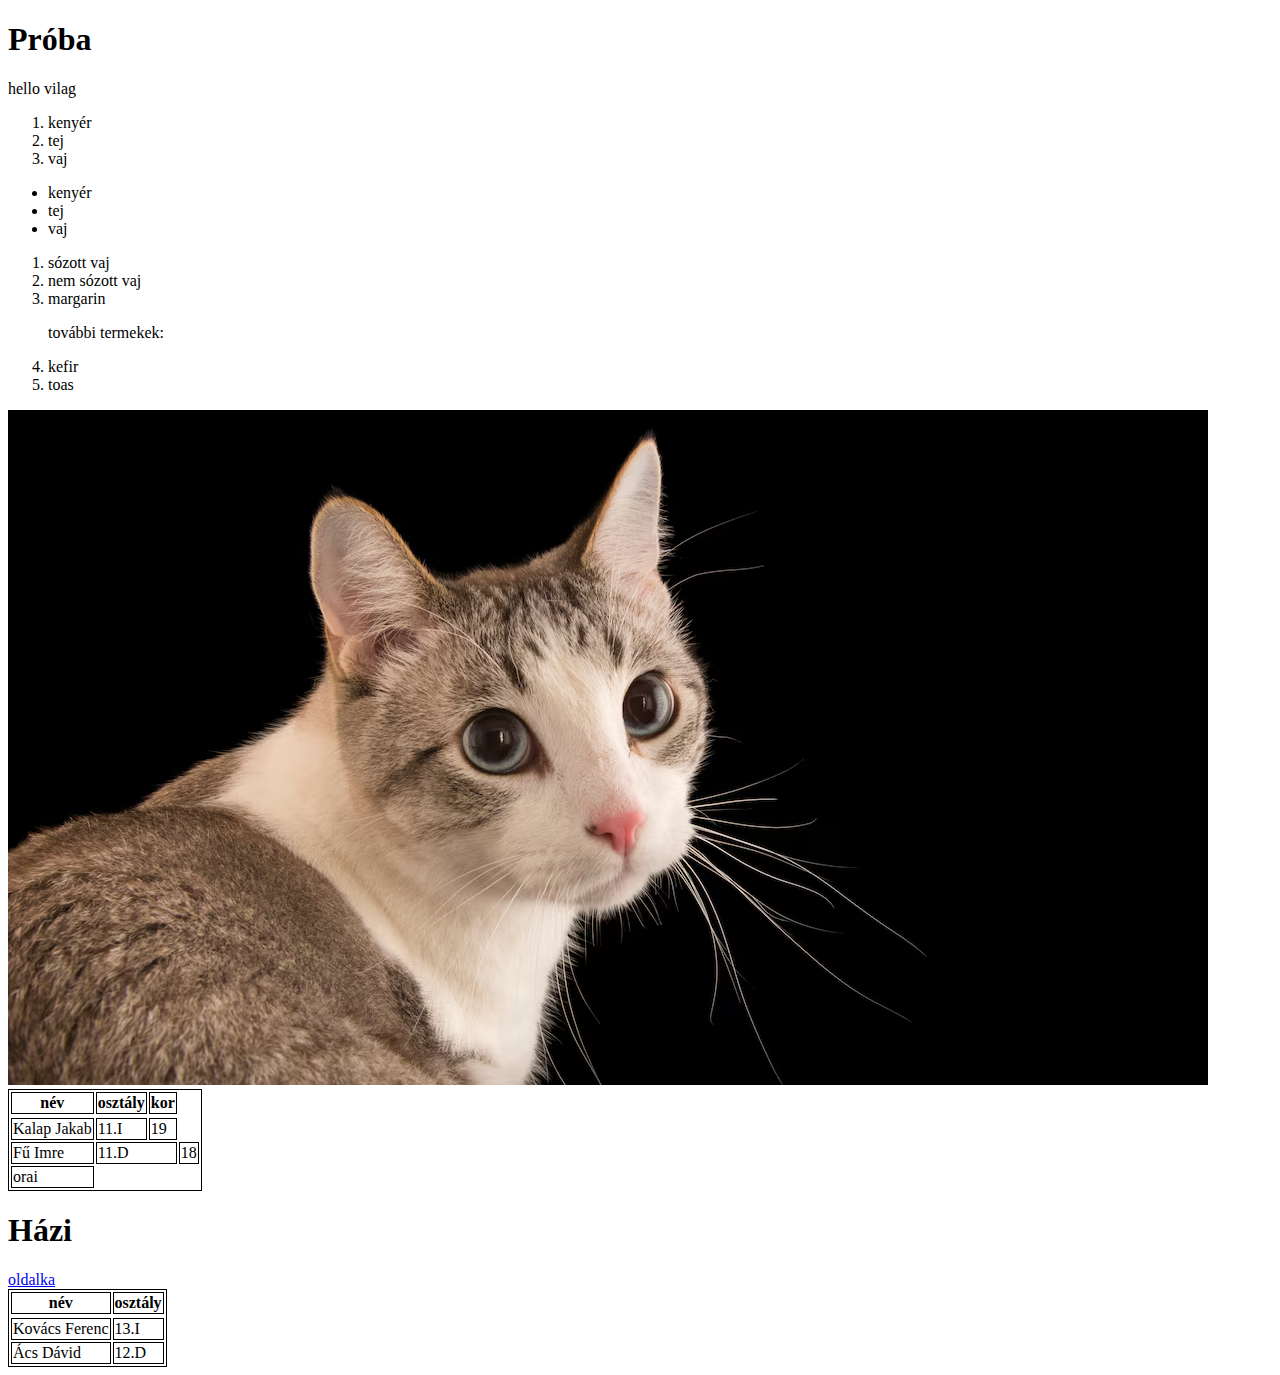
<file: index.html>
<!DOCTYPE html>
<html lang="en">
<head>
    <meta charset="UTF-8">
    <meta name="viewport" content="width=device-width, initial-scale=1.0">
    <title>Git</title>
    <link rel="stylesheet" href="style.css">
</head>
<body>
    <h1>Próba</h1>
    <table>
        <tr>
             <thead>
                <th>név</th>
                <th>osztály</th>
                <th>kor</th>
            </thead>
        </tr>
        <tbody>
            <tr>
                <td>Kalap Jakab</td>
                <td>11.I</td>
                <td>19</td>
            </tr>
            <tr>
                <td>Fű Imre</td>
                <td colspan="2">11.D</td>
                <td>18</td>
            </tr>
        </tbody>
           
        <tr>
            <td>orai</td>
        </tr>

        <p>hello vilag</p>

    <ol>
        <li>kenyér</li>
        <li>tej</li>
        <li>vaj</li>
    </ol>
    <ul>
        <li>kenyér</li>
        <li>tej</li>
        <li>vaj</li>
    </ul>

        <ol>
            <li>sózott vaj</li>
            <li>nem sózott vaj</li>
            <li>margarin</li>
        </ol>
        <ol start="4">
        <p>további termekek: </p>
        <li>kefir</li>
        <li>toas</li>
        </ol>
    
        <img src="images/macsk.avif" alt="macska" style="width: 300;">

    </table>

    <h1>Házi</h1>
    
    
    <table>
        <tr>
             <thead>
                <th>név</th>
                <th>osztály</th>
            </thead>
        </tr>
        <tbody>
            <tr>
                <td>Kovács Ferenc</td>
                <td>13.I</td>
            </tr>
            <tr>
                <td>Ács Dávid</td>
                <td>12.D</td>
            </tr>
        </tbody>
           
        <a href="oldal.html">oldalka</a>
    </table>
</body>
</html>
</file>
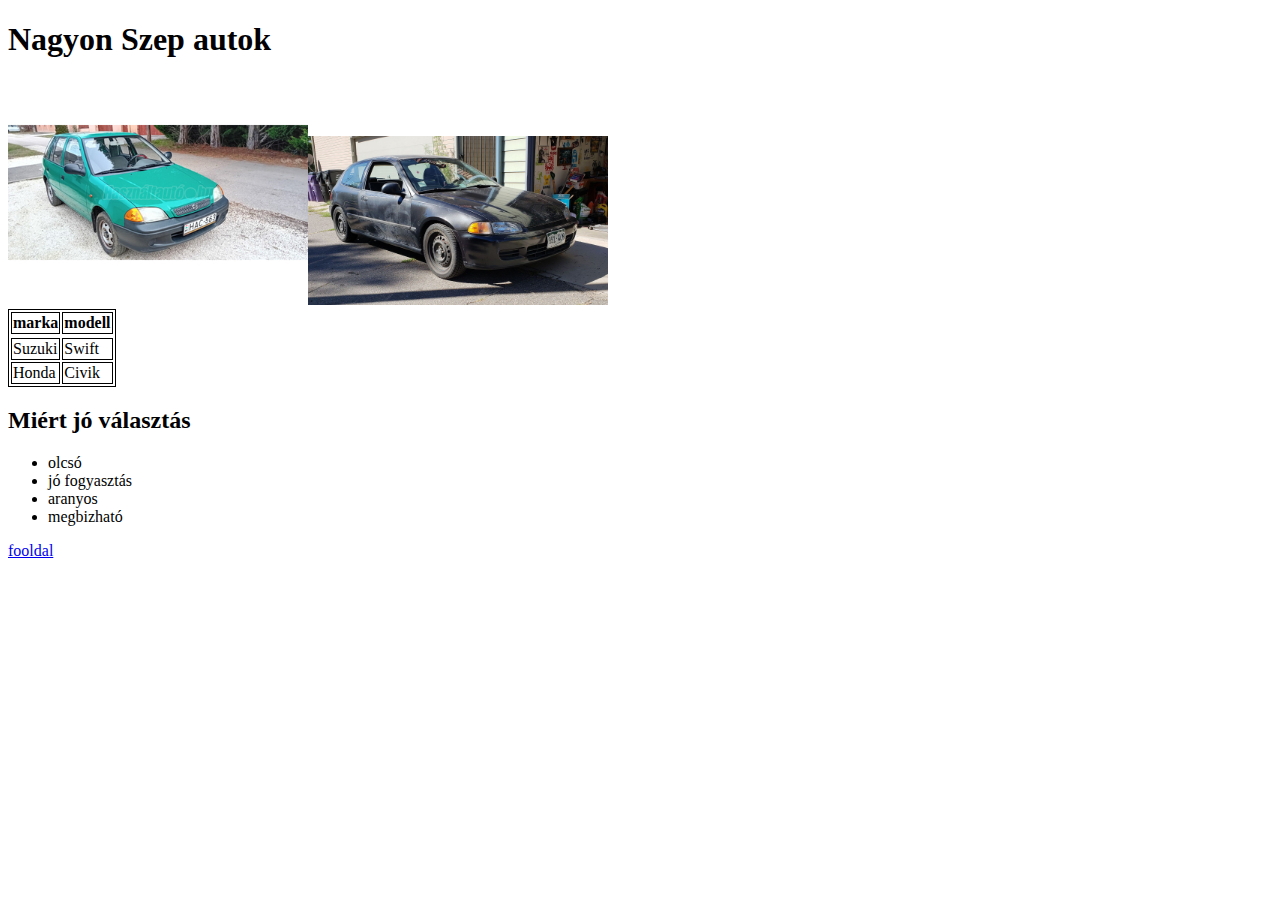
<file: oldal.html>
<!DOCTYPE html>
<html lang="en">
<head>
    <meta charset="UTF-8">
    <meta name="viewport" content="width=device-width, initial-scale=1.0">
    <title>Kocsik</title>
    <link rel="stylesheet" href="auto.css">
</head>
<body>
    <h1>Nagyon Szep autok</h1>
    <table>
        <tr>
             <thead>
                <th>marka</th>
                <th>modell</th>
            </thead>
          <img src="images/swift.jpg" alt="Suzuki" width="300">
        </tr>
        <tbody>
            <tr>
                <td>Suzuki</td>
                <td>Swift</td>
            </tr>
        
            <tr>
                <td>Honda</td>
                <td>Civik</td>
            </tr>
        </tbody>
           <img src="images/honda.jpg" alt="honda" width="300">
   
    </table>
    
    
    <h2>Miért jó választás</h2>
    <ul>
        <li>olcsó</li>
        <li>jó fogyasztás</li>
        <li>aranyos</li>
        <li>megbizható</li>
    </ul>

    <a href="index.html">fooldal</a>
</body>
</html>
</file>
<file: style.css>
table, th, td {
    border: 1px solid;
}
</file>
<file: auto.css>
table, th, td {
    border: 1px solid;
}
</file>
